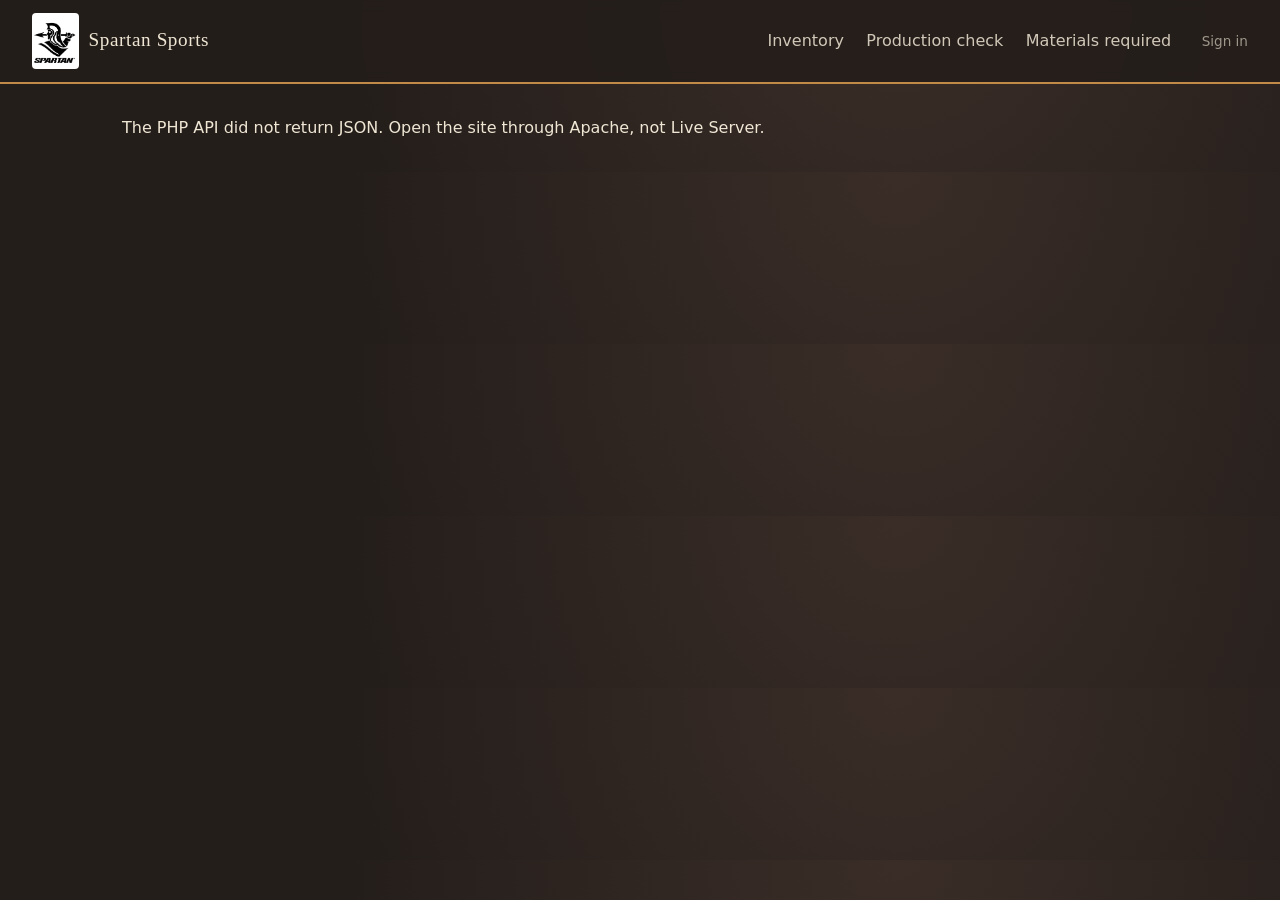
<file: index.html>
<!DOCTYPE html>
<html lang="en">

<head>
  <meta charset="UTF-8">
  <meta name="viewport" content="width=device-width, initial-scale=1">
  <title>Spartan Sports | Raw Material Inventory</title>
  <link rel="stylesheet" href="style.css">
</head>

<body>
  <header class="nav">
    <a class="logo" href="#top" aria-label="Spartan Sports home"><img class="brand-mark" src="spartan-logo.png"
        alt=""><span>Spartan Sports</span></a>
    <nav>
      <a href="#inventory">Inventory</a>
      <a href="#planner">Production check</a>
      <a href="#orders">Materials required</a>
      <a href="admin-dashboard.html" id="navAdmin" style="display:none;color:var(--bronze)">Admin panel</a>
      <a href="login.html" id="navAuth" style="opacity:.6;font-size:.85rem;margin-left:.5rem"
        title="Sign in">Sign in</a>
      <a href="#" id="navSignout" style="display:none">Sign out</a>
    </nav>
  </header>

  <p id="authStatus" role="status" style="max-width:1100px;margin:2rem auto;padding:0 2rem">Checking sign-in and loading inventory…</p>
  <main id="siteMain" hidden>
    <section class="hero" id="top">
      <div class="hero-text">
        <h1>Know what is in the warehouse before you start the line.</h1>
        <p>Check raw material stock, see what each product needs, and get the list of what to order.</p>
        <div class="cta"><a class="btn" href="#inventory">Check inventory</a><a class="btn alt" href="#planner">Plan
            production</a></div>
        <div class="kpis">
          <div><b id="kTotal">0</b> materials</div>
          <div><b id="kShort">0</b> short</div>
          <div><b id="kValue">0</b> stock value (₹)</div>
        </div>
      </div>
      <div class="stage" id="stage" aria-label="3D crates. Drag to rotate, click a crate to filter the inventory.">
        <div class="floor"></div>
        <div class="cubes" id="cubes"></div>
        <p class="drag-hint">Drag to rotate. Click a crate to filter the inventory.</p>
      </div>
    </section>

    <section id="inventory" class="block">
      <h2>Raw material inventory</h2>
      <div class="toolbar">
        <input id="q" type="search" placeholder="Search materials" aria-label="Search materials">
        <select id="cat" aria-label="Category">
          <option value="">All categories</option>
        </select>
        <div class="chips" id="chips">
          <button class="chip on" data-s="">All</button>
          <button class="chip" data-s="short">Short</button>
          <button class="chip" data-s="tight">Tight</button>
          <button class="chip" data-s="ok">Enough</button>
        </div>
      </div>
      <div class="grid" id="grid"></div>
      <p class="empty" id="empty" hidden>No materials match. Clear the search or pick another category.</p>
    </section>

    <section id="planner" class="block">
      <h2>Production check</h2>
      <p class="sub">Pick a product and a quantity to see the raw materials it needs against current stock.</p>
      <div class="planner">
        <div class="controls">
          <label for="prod">Product</label><select id="prod"></select>
          <label for="qty">Quantity to make</label><input id="qty" type="number" min="1" value="50">
          <p class="verdict" id="verdict"></p>
        </div>
        <div class="table-scroll">
          <table>
            <thead>
              <tr>
                <th>Material</th>
                <th>Required</th>
                <th>In stock</th>
                <th>Result</th>
              </tr>
            </thead>
            <tbody id="planBody"></tbody>
          </table>
        </div>
      </div>
    </section>

    <section id="orders" class="block">
      <h2>Materials required</h2>
      <p class="sub">Materials where stock is below what open orders need.</p>
      <div class="table-scroll">
        <table>
          <thead>
            <tr>
              <th>Material</th>
              <th>Order at least</th>
              <th>Estimated cost</th>
            </tr>
          </thead>
          <tbody id="ordBody"></tbody>
        </table>
      </div>
      <p class="empty" id="ordEmpty" hidden>Nothing to order. Stock covers every open order.</p>
      <div class="ord-foot"><strong id="ordTotal"></strong>
        <div class="actions">
          <button class="btn alt" id="excelBtn" type="button">Download Excel workbook (.xlsx)</button>
          <button class="btn" id="copyBtn" type="button">Copy order list</button>
        </div>
      </div>
    </section>
  </main>
  <div class="toast" id="toast" role="status"></div>
  <script src="xlsx.full.min.js"></script>
  <script src="auth.js"></script>
  <script src="script.js"></script>
</body>

</html>
</file>
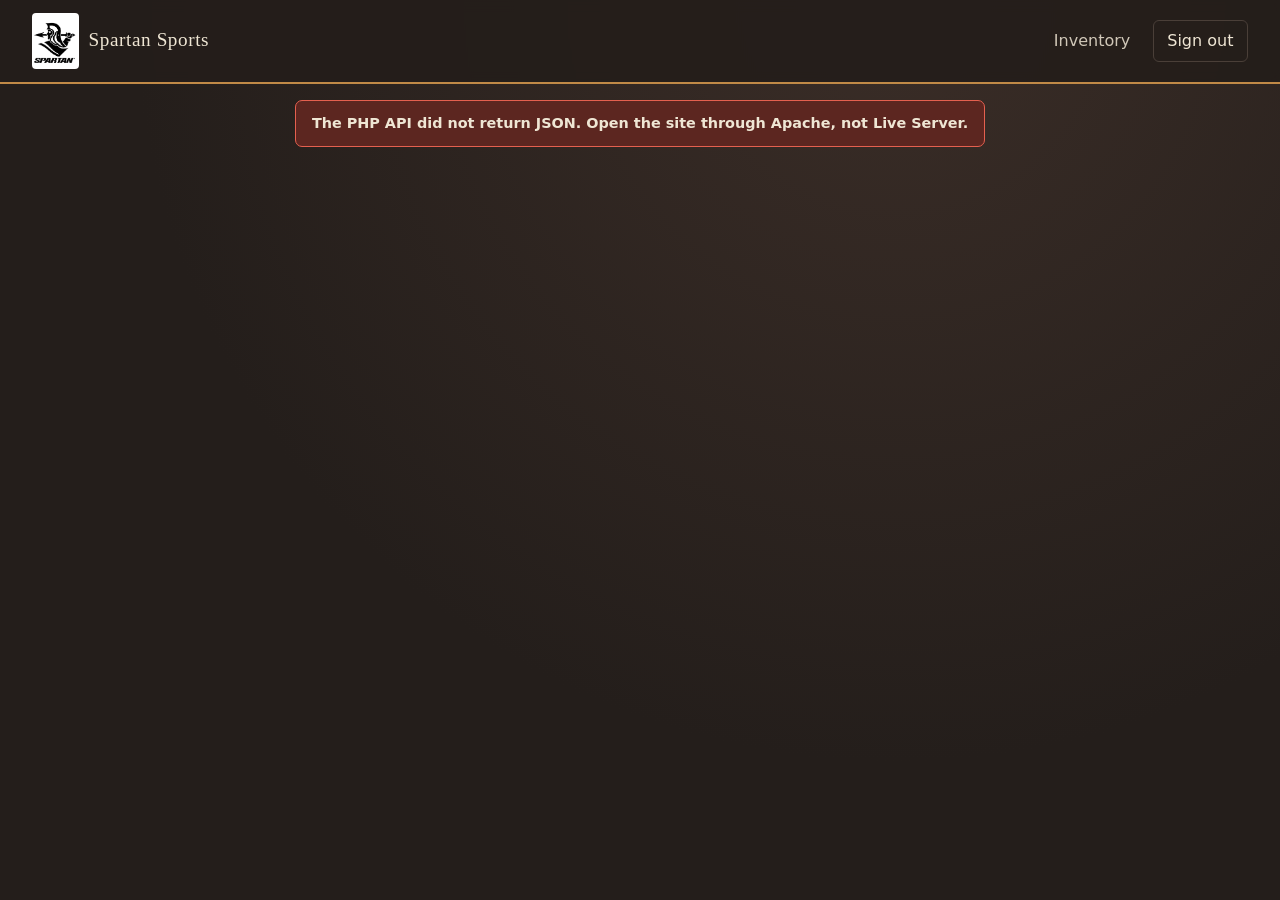
<file: admin-dashboard.html>
<!DOCTYPE html>
<html lang="en">
<head>
  <meta charset="UTF-8">
  <meta name="viewport" content="width=device-width, initial-scale=1">
  <title>Admin dashboard | Spartan Sports</title>
  <link rel="stylesheet" href="style.css">
  <link rel="stylesheet" href="auth.css">
  <style>
    .dash-page{max-width:1100px;margin:0 auto;padding:2rem}
    .dash-header,.section-heading{display:flex;justify-content:space-between;align-items:center;gap:1rem;flex-wrap:wrap}
    .dash-header{margin-bottom:1.5rem}.dash-header h1{margin:0;color:var(--bronze);font-size:1.8rem}
    .section-card,.stat-card{background:linear-gradient(145deg,#3a302a,#2a221e);border:1px solid var(--line);border-radius:10px;padding:1.2rem;margin-bottom:1.2rem}
    .section-card h2{margin:0;color:var(--bronze);font-size:1.2rem}
    .stats-row{display:grid;grid-template-columns:repeat(auto-fit,minmax(170px,1fr));gap:1rem}
    .stat-card{border-top:3px solid var(--bronze);margin:0}.stat-card span{display:block;opacity:.75;font-size:.85rem}.stat-card strong{display:block;color:var(--bronze);font:700 1.8rem var(--serif)}
    .user-badge{display:flex;align-items:center;gap:.6rem}.role-pill{padding:.15rem .6rem;border-radius:12px;background:var(--crimson);font-size:.78rem}
    .signout-btn,.btn-sm{padding:.5rem .85rem;border:1px solid var(--line);border-radius:6px;background:transparent;color:var(--bone);cursor:pointer}
    .signout-btn:hover{background:var(--crimson)}.btn-sm{color:var(--bad)}.btn-sm:hover{background:var(--bad);color:var(--bone)}
    .section-heading{margin-bottom:1rem}.admin-form{display:grid;grid-template-columns:repeat(auto-fit,minmax(170px,1fr));gap:.8rem;align-items:end;margin:1rem 0}
    .admin-form label{display:block;font-size:.82rem;margin-bottom:.3rem}.admin-form input,.admin-form select{width:100%}
    .user-table{width:100%;border-collapse:collapse;font-size:.88rem}.user-table th,.user-table td{padding:.65rem .75rem;text-align:left;border-bottom:1px solid var(--line)}
    .user-table th{background:#3a302a}.badge{display:inline-block;padding:.15rem .5rem;border-radius:10px;background:var(--bronze);color:var(--iron);font-size:.75rem}
    .badge.admin{background:var(--crimson);color:var(--bone)}
    .dashboard-status{max-width:1100px;margin:1rem auto 0;padding:0 2rem}
    .form-help{font-size:.85rem;opacity:.75}
    @media(max-width:600px){.dash-page{padding:1rem}.dashboard-status{padding:0 1rem}}
  </style>
</head>
<body>
  <header class="nav">
    <a class="logo" href="index.html" aria-label="Spartan Sports home">
      <img class="brand-mark" src="spartan-logo.png" alt="">
      <span>Spartan Sports</span>
    </a>
    <nav>
      <a href="index.html">Inventory</a>
      <button class="signout-btn" id="signoutBtn" type="button">Sign out</button>
    </nav>
  </header>

  <div class="dashboard-status"><div class="alert" id="dashboardAlert" role="alert" aria-live="polite"></div></div>
  <main class="dash-page" id="dashMain" hidden>
    <div class="dash-header">
      <h1>Administrator dashboard</h1>
      <div class="user-badge"><span id="adminName"></span><span class="role-pill">Admin</span></div>
    </div>

    <section class="stats-row" aria-label="Account statistics">
      <div class="stat-card"><span>Accounts</span><strong id="statUsers">0</strong></div>
      <div class="stat-card"><span>Administrators</span><strong id="statAdmins">0</strong></div>
      <div class="stat-card"><span>Staff</span><strong id="statStaff">0</strong></div>
      <div class="stat-card"><span>Created today</span><strong id="statToday">0</strong></div>
    </section>

    <section class="section-card">
      <div class="section-heading">
        <div>
          <h2>Manage accounts (<span id="userCountBadge">0</span>)</h2>
          <p class="form-help">New accounts are stored in MySQL. Staff can view inventory; admins can import and manage accounts.</p>
        </div>
        <input type="search" id="userSearchInput" placeholder="Search accounts" aria-label="Search accounts">
      </div>
      <form class="admin-form" id="adminAddUserForm">
        <div><label for="newUserName">Name</label><input id="newUserName" maxlength="120" required></div>
        <div><label for="newUserEmail">Email</label><input id="newUserEmail" type="email" maxlength="190" required></div>
        <div><label for="newUserPass">Temporary password (10+ characters)</label><input id="newUserPass" type="password" minlength="10" required></div>
        <div><label for="newUserRole">Role</label><select id="newUserRole"><option value="staff">Staff</option><option value="admin">Admin</option></select></div>
        <div><label for="newUserDept">Department</label><input id="newUserDept" value="Warehouse" maxlength="80"></div>
        <button class="btn" type="submit">Create account</button>
      </form>
      <div class="table-scroll">
        <table class="user-table">
          <thead><tr><th>Name</th><th>Email</th><th>Department</th><th>Role</th><th>Created</th><th>Action</th></tr></thead>
          <tbody id="userTableBody"></tbody>
        </table>
      </div>
      <p id="noUsersMsg" class="form-help" hidden>No accounts match your search.</p>
    </section>

    <section class="section-card">
      <h2>Import previous inventory from Excel</h2>
      <p class="form-help">Upload .xlsx, .xls, or .csv. Existing materials are matched by name and updated; new names are added. Required columns: Material/Name and Stock. Category, Needed, Unit, and Price are optional.</p>
      <div class="file-drop" id="dropZoneAdmin">
        <div class="drop-icon" aria-hidden="true">📊</div>
        <div class="drop-text">Drop an Excel file here or click to browse</div>
        <input type="file" id="importFileAdmin" accept=".xlsx,.xls,.csv" aria-label="Choose inventory spreadsheet">
      </div>
      <div class="import-preview" id="importPreviewAdmin" hidden></div>
      <div class="import-actions" id="importActionsAdmin" hidden>
        <button class="btn-full" id="applyImportBtn" type="button">Merge into shared inventory</button>
        <button class="btn-full alt" id="clearImportAdminBtn" type="button">Clear file</button>
      </div>
    </section>
  </main>

  <main class="dash-page demo-admin-page" id="staticAdminDemo" hidden>
    <div class="dash-header">
      <div>
        <h1>Administrator preview</h1>
        <p class="form-help">Presentation mode — this is not a real, protected admin account.</p>
      </div>
      <span class="role-pill">DEMO</span>
    </div>

    <div class="stats-row" aria-label="Demo status">
      <div class="stat-card"><span>Access</span><strong>Demo</strong></div>
      <div class="stat-card"><span>Database</span><strong>Offline</strong></div>
      <div class="stat-card"><span>Data storage</span><strong>Browser only</strong></div>
    </div>

    <section class="section-card">
      <h2>Import previous inventory</h2>
      <p class="form-help">Choose an .xlsx, .xls, or .csv file. Matching names update and new names are added to this browser's preview only. Nothing is uploaded or shared.</p>
      <div class="file-drop" id="demoDropZoneAdmin">
        <div class="drop-icon" aria-hidden="true">📊</div>
        <div class="drop-text">Drop a spreadsheet here or click to browse</div>
        <input type="file" id="demoImportFileAdmin" accept=".xlsx,.xls,.csv" aria-label="Choose previous inventory spreadsheet">
      </div>
      <div class="import-preview" id="demoImportPreviewAdmin" hidden></div>
      <div class="import-actions" id="demoImportActionsAdmin" hidden>
        <button class="btn-full" id="demoApplyImportBtn" type="button">Load into browser preview</button>
        <button class="btn-full alt" id="demoClearImportAdminBtn" type="button">Clear file</button>
      </div>
    </section>

    <a class="btn" href="index.html">Open inventory preview</a>
  </main>

  <div class="toast" id="toast" role="status"></div>
  <script src="xlsx.full.min.js"></script>
  <script src="auth.js"></script>
</body>
</html>
</file>
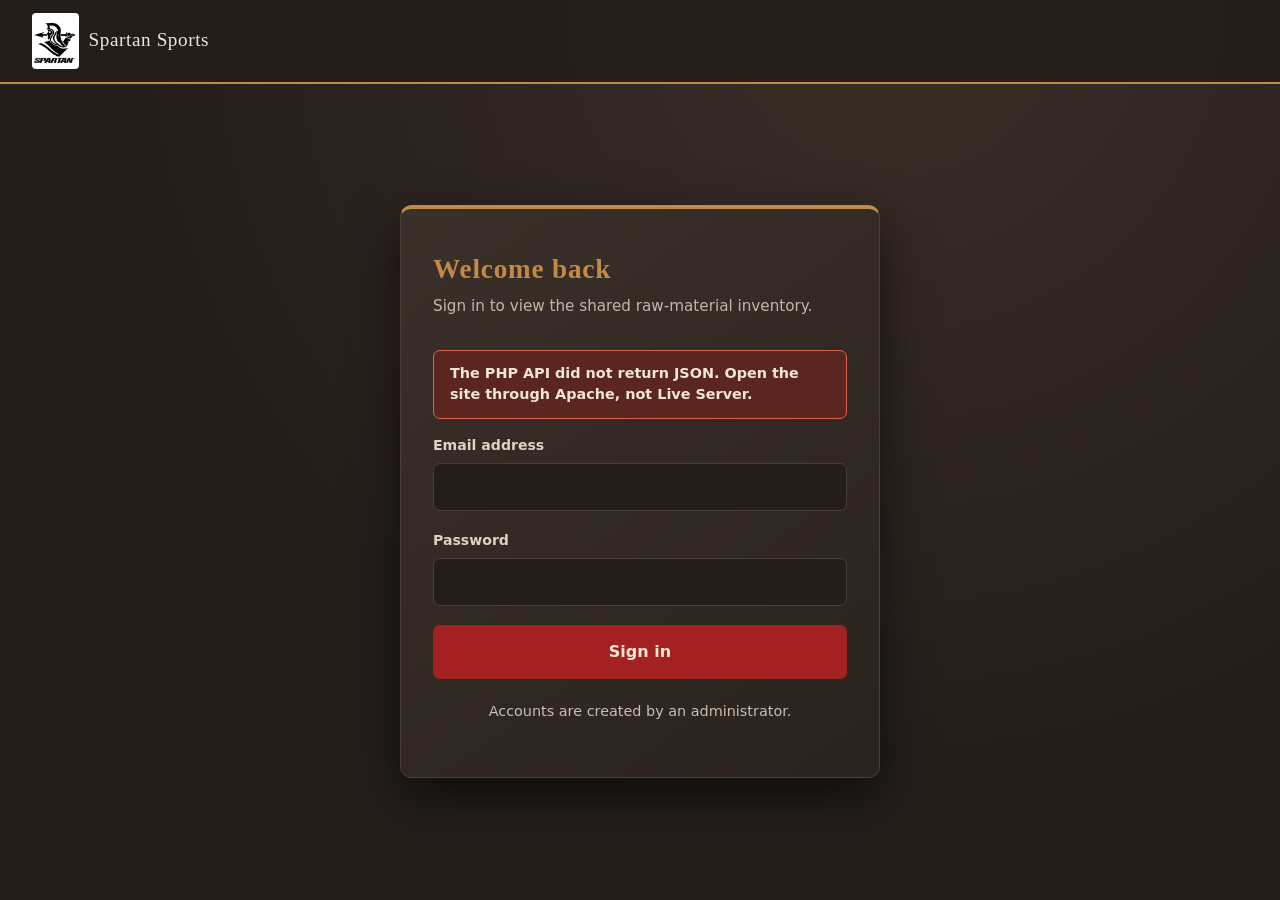
<file: login.html>
<!DOCTYPE html>
<html lang="en">
<head>
  <meta charset="UTF-8">
  <meta name="viewport" content="width=device-width, initial-scale=1">
  <title>Sign in | Spartan Sports</title>
  <link rel="stylesheet" href="style.css">
  <link rel="stylesheet" href="auth.css">
</head>
<body>
  <header class="nav">
    <a class="logo" href="index.html" aria-label="Spartan Sports home">
      <img class="brand-mark" src="spartan-logo.png" alt="">
      <span>Spartan Sports</span>
    </a>
  </header>

  <main class="auth-page">
    <section class="auth-card" id="loginPanel" hidden>
      <h1>Welcome back</h1>
      <p class="sub">Sign in to view the shared raw-material inventory.</p>
      <div class="alert" id="loginAlert" role="alert" aria-live="polite"></div>
      <form id="loginForm">
        <div class="form-group">
          <label for="loginEmail">Email address</label>
          <input type="email" id="loginEmail" autocomplete="username" required>
        </div>
        <div class="form-group">
          <label for="loginPass">Password</label>
          <input type="password" id="loginPass" autocomplete="current-password" required>
        </div>
        <button type="submit" class="btn-full">Sign in</button>
      </form>
      <p class="switch-link">Accounts are created by an administrator.</p>
    </section>

    <section class="auth-card" id="setupPanel" hidden>
      <h1>Set up administrator</h1>
      <p class="sub">Create the first administrator account. This form is disabled after setup.</p>
      <p class="form-help">Before continuing, set a private <code>setup_key</code> in <code>files (2)/config.php</code>, then enter it below.</p>
      <div class="alert" id="setupAlert" role="alert" aria-live="polite"></div>
      <form id="setupForm">
        <div class="form-group">
          <label for="setupName">Name</label>
          <input type="text" id="setupName" autocomplete="name" maxlength="120" required>
        </div>
        <div class="form-group">
          <label for="setupEmail">Email address</label>
          <input type="email" id="setupEmail" autocomplete="email" maxlength="190" required>
        </div>
        <div class="form-group">
          <label for="setupPassword">Password (at least 10 characters)</label>
          <input type="password" id="setupPassword" autocomplete="new-password" minlength="10" required>
        </div>
        <div class="form-group">
          <label for="setupKey">One-time setup key</label>
          <input type="password" id="setupKey" autocomplete="off" required>
        </div>
        <button type="submit" class="btn-full">Create administrator</button>
      </form>
    </section>

    <section class="auth-card demo-login-card" id="demoLoginPanel" hidden>
      <h1>Welcome back</h1>
      <p class="sub">Sign in to access the inventory system.</p>
      <p class="demo-notice">Presentation demo only. No account is checked and no password is saved.</p>
      <div class="role-tabs" role="group" aria-label="Choose demo role">
        <button type="button" class="active" data-demo-role="user" aria-pressed="true">♟ User</button>
        <button type="button" data-demo-role="admin" aria-pressed="false">🛡 Admin</button>
      </div>
      <form id="demoLoginForm">
        <input id="demoRole" type="hidden" value="user">
        <div class="form-group">
          <label for="demoEmail">Email address</label>
          <input type="email" id="demoEmail" autocomplete="off" placeholder="you@example.com" required>
        </div>
        <div class="form-group">
          <label for="demoPassword">Password</label>
          <input type="password" id="demoPassword" autocomplete="off" placeholder="Demo only" required>
        </div>
        <button type="submit" class="btn-full" id="demoLoginButton">Sign in →</button>
      </form>

      <div class="divider">or</div>
      <section class="import-section">
        <h3>📂 Import existing data</h3>
        <p>Load a previous Excel or CSV file into this browser's preview. It is not uploaded or shared.</p>
        <div class="file-drop" id="dropZoneAdmin">
          <div class="drop-icon" aria-hidden="true">📊</div>
          <div class="drop-text">Drop .xlsx / .xls / .csv here, or click to browse</div>
          <input type="file" id="importFileAdmin" accept=".xlsx,.xls,.csv" aria-label="Choose previous inventory spreadsheet">
        </div>
        <div class="import-preview" id="importPreviewAdmin" hidden></div>
        <div class="import-actions" id="importActionsAdmin" hidden>
          <button class="btn-full" id="applyImportBtn" type="button">Load into browser preview</button>
          <button class="btn-full alt" id="clearImportAdminBtn" type="button">Clear file</button>
        </div>
        <div class="alert" id="demoImportAlert" role="status" aria-live="polite"></div>
      </section>
      <p class="switch-link">No account needed for this presentation preview.</p>
    </section>
  </main>

  <div class="toast" id="toast" role="status"></div>
  <script src="xlsx.full.min.js"></script>
  <script src="auth.js"></script>
</body>
</html>
</file>
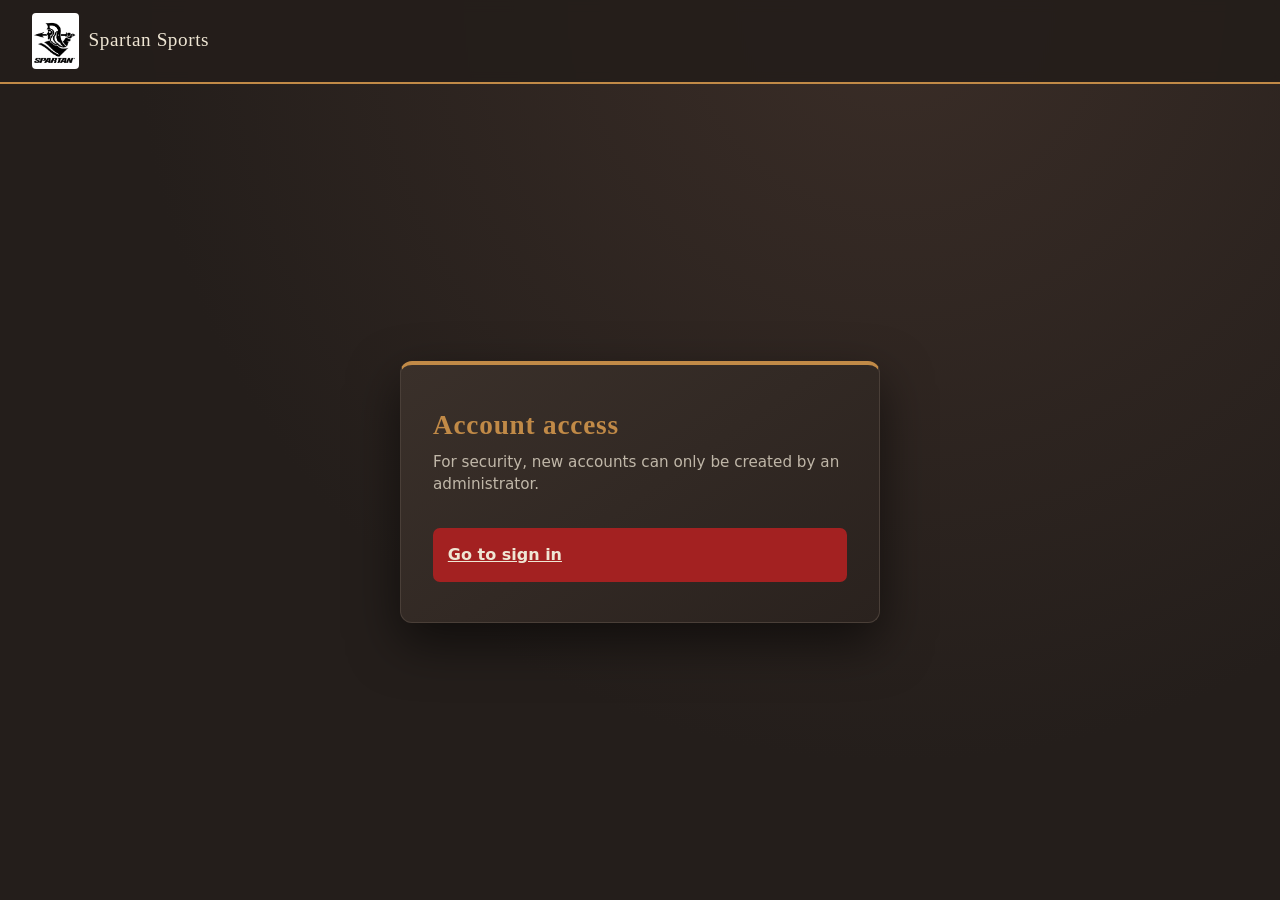
<file: register.html>
<!DOCTYPE html>
<html lang="en">
<head>
  <meta charset="UTF-8">
  <meta name="viewport" content="width=device-width, initial-scale=1">
  <title>Account access | Spartan Sports</title>
  <link rel="stylesheet" href="style.css">
  <link rel="stylesheet" href="auth.css">
</head>
<body>
  <header class="nav">
    <a class="logo" href="index.html" aria-label="Spartan Sports home">
      <img class="brand-mark" src="spartan-logo.png" alt="">
      <span>Spartan Sports</span>
    </a>
  </header>
  <main class="auth-page">
    <section class="auth-card">
      <h1>Account access</h1>
      <p class="sub">For security, new accounts can only be created by an administrator.</p>
      <a class="btn-full" href="login.html">Go to sign in</a>
    </section>
  </main>
</body>
</html>
</file>
<file: style.css>
:root {
    --bronze: #c18a47;
    --crimson: #a32121;
    --bone: #efe6d4;
    --iron: #241e1b;
    --iron2: #322a26;
    --line: #4a3f38;
    --ok: #5fae6b;
    --warn: #e0a33a;
    --bad: #e5604f;
    --serif: Georgia, "Trajan Pro", "Times New Roman", serif;
    --sans: "Segoe UI", system-ui, -apple-system, Roboto, sans-serif
}

* {
    box-sizing: border-box
}

html {
    scroll-behavior: smooth
}

body {
    margin: 0;
    font-family: var(--sans);
    background: radial-gradient(circle at 70% 0, #3a2d27, var(--iron) 60%);
    color: var(--bone);
    line-height: 1.5
}

h1,
h2,
.logo {
    font-family: var(--serif);
    letter-spacing: .03em
}

a {
    color: inherit
}

button,
input,
select {
    font: inherit
}

input,
select {
    padding: .65rem .8rem;
    border: 1px solid var(--line);
    border-radius: 6px;
    background: var(--iron2);
    color: var(--bone)
}

:focus-visible {
    outline: 3px solid var(--bronze);
    outline-offset: 2px
}

.nav {
    position: sticky;
    top: 0;
    z-index: 10;
    display: flex;
    justify-content: space-between;
    align-items: center;
    flex-wrap: wrap;
    gap: .5rem;
    padding: .8rem 2rem;
    background: rgba(36, 30, 27, .92);
    backdrop-filter: blur(6px);
    border-bottom: 2px solid var(--bronze)
}

.logo {
    display: flex;
    align-items: center;
    gap: .6rem;
    text-decoration: none;
    font-size: 1.2rem
}

.brand-mark {
    display: block;
    width: auto;
    height: 56px;
    padding: 2px;
    background: #fff;
    border-radius: 4px;
    object-fit: contain
}

.nav nav {
    display: flex;
    gap: 1.4rem;
    align-items: center;
    flex-wrap: wrap
}

.nav nav a {
    text-decoration: none;
    opacity: .85
}

.nav nav a:hover {
    opacity: 1;
    color: var(--bronze)
}

.hero {
    display: grid;
    grid-template-columns: 1fr 1.1fr;
    gap: 2rem;
    align-items: center;
    max-width: 1200px;
    margin: 0 auto;
    padding: 3rem 2rem 2rem
}

.hero h1 {
    font-size: clamp(1.8rem, 4vw, 2.9rem);
    line-height: 1.15;
    margin: 0 0 1rem
}

.hero p {
    max-width: 46ch;
    font-size: 1.1rem;
    opacity: .9
}

.cta {
    display: flex;
    gap: .8rem;
    flex-wrap: wrap;
    margin: 1.5rem 0
}

.btn {
    display: inline-block;
    background: var(--crimson);
    color: var(--bone);
    border: 2px solid var(--crimson);
    padding: .75rem 1.3rem;
    border-radius: 6px;
    text-decoration: none;
    font-weight: 600;
    cursor: pointer;
    transition: transform .15s, background .2s
}

.btn:hover {
    background: #7d1515;
    transform: translateY(-2px)
}

.btn.alt {
    background: transparent;
    border-color: var(--bronze);
    color: var(--bronze)
}

.btn.alt:hover {
    background: var(--bronze);
    color: var(--iron)
}

.kpis {
    display: flex;
    gap: 2rem;
    flex-wrap: wrap
}

.kpis b {
    display: block;
    font: 700 1.8rem var(--serif);
    color: var(--bronze)
}

/* 3D stage */
.stage {
    position: relative;
    height: 380px;
    perspective: 900px;
    cursor: grab;
    touch-action: pan-y;
    user-select: none
}

.stage:active {
    cursor: grabbing
}

.floor {
    position: absolute;
    left: 5%;
    right: 5%;
    bottom: 25px;
    height: 220px;
    transform: rotateX(72deg);
    background: linear-gradient(var(--line) 1px, transparent 1px) 0 0/40px 40px, linear-gradient(90deg, var(--line) 1px, transparent 1px) 0 0/40px 40px;
    mask-image: radial-gradient(closest-side, #000 40%, transparent);
    -webkit-mask-image: radial-gradient(closest-side, #000 40%, transparent)
}

.cubes {
    position: absolute;
    inset: 0;
    display: flex;
    justify-content: center;
    align-items: center;
    align-content: center;
    flex-wrap: wrap;
    gap: 30px 60px;
    padding-bottom: 30px
}

.cube {
    position: relative;
    width: 110px;
    height: 110px;
    transform-style: preserve-3d
}

.face {
    position: absolute;
    inset: 0;
    display: grid;
    place-items: center;
    text-align: center;
    font: 700 .85rem var(--serif);
    padding: .4rem;
    border: 2px solid var(--bronze);
    backface-visibility: hidden
}

.face small {
    display: block;
    font: 400 .75rem var(--sans);
    opacity: .9
}

.f0 {
    transform: translateZ(55px)
}

.f1 {
    transform: rotateY(90deg) translateZ(55px)
}

.f2 {
    transform: rotateY(180deg) translateZ(55px)
}

.f3 {
    transform: rotateY(-90deg) translateZ(55px)
}

.f4 {
    transform: rotateX(90deg) translateZ(55px);
    background: #3b3029
}

.f5 {
    transform: rotateX(-90deg) translateZ(55px);
    background: #1a1513
}

.cube.good .face {
    background: #2f5a3a
}

.cube.bad .face {
    background: #8a2a22
}

.cube .f4 {
    background: #4b3d34
}

.cube .f5 {
    background: #1a1513
}

.cube[data-cat="Wood"] .face {
    background: #b58a54;
    color: var(--iron)
}

.cube[data-cat="Leather"] .face {
    background: #b87349;
    color: var(--iron)
}

.cube[data-cat="Fabric"] .face {
    background: #527d86;
    color: var(--bone)
}

.cube:hover .face {
    border-color: #fff
}

.drag-hint {
    position: absolute;
    bottom: 0;
    width: 100%;
    text-align: center;
    font-size: .85rem;
    opacity: .7;
    margin: 0
}

.block {
    max-width: 1200px;
    margin: 0 auto;
    padding: 3rem 2rem 1rem;
    scroll-margin-top: 60px
}

.block h2 {
    font-size: 1.7rem;
    margin: 0 0 .4rem
}

.sub {
    opacity: .8;
    margin: 0 0 1.2rem
}

.toolbar {
    display: flex;
    gap: .8rem;
    flex-wrap: wrap;
    margin: 1rem 0 1.5rem;
    align-items: center
}

.toolbar input {
    min-width: 240px
}

.chips {
    display: flex;
    gap: .4rem
}

.chip {
    background: transparent;
    border: 1px solid var(--line);
    color: var(--bone);
    padding: .5rem .9rem;
    border-radius: 20px;
    cursor: pointer
}

.chip.on {
    background: var(--bronze);
    color: var(--iron);
    border-color: var(--bronze);
    font-weight: 600
}

.grid {
    display: grid;
    grid-template-columns: repeat(auto-fill, minmax(240px, 1fr));
    gap: 1.4rem;
    perspective: 1000px
}

.card {
    background: linear-gradient(145deg, #3a302a, #2a221e);
    border: 1px solid var(--line);
    border-top: 4px solid var(--ok);
    border-radius: 10px;
    padding: 1.2rem;
    transform-style: preserve-3d;
    transition: transform .15s ease-out, box-shadow .2s;
    box-shadow: 0 8px 20px rgba(0, 0, 0, .35)
}

.card.tight {
    border-top-color: var(--warn)
}

.card.short {
    border-top-color: var(--bad)
}

.card:hover {
    box-shadow: 0 18px 35px rgba(0, 0, 0, .55)
}

.card h3 {
    margin: 0;
    font-size: 1.05rem;
    transform: translateZ(25px)
}

.cat {
    margin: .1rem 0 .8rem;
    opacity: .7;
    font-size: .85rem;
    transform: translateZ(15px)
}

.big {
    font: 700 2rem var(--serif);
    transform: translateZ(35px)
}

.big small {
    font: 400 .9rem var(--sans);
    opacity: .7
}

.bar {
    height: 8px;
    background: #1a1513;
    border-radius: 4px;
    margin: .7rem 0;
    overflow: hidden
}

.bar i {
    display: block;
    height: 100%;
    background: var(--ok);
    border-radius: 4px;
    transition: width .6s
}

.card.tight .bar i {
    background: var(--warn)
}

.card.short .bar i {
    background: var(--bad)
}

.meta {
    font-size: .85rem;
    opacity: .8;
    margin: 0 0 .8rem
}

.pill {
    display: inline-block;
    padding: .2rem .7rem;
    border-radius: 12px;
    font-size: .8rem;
    font-weight: 700;
    color: var(--iron);
    background: var(--ok);
    transform: translateZ(20px)
}

.pill.tight {
    background: var(--warn)
}

.pill.short {
    background: var(--bad)
}

.planner {
    display: grid;
    grid-template-columns: 300px 1fr;
    gap: 1.5rem;
    align-items: start
}

.controls {
    background: var(--iron2);
    border: 1px solid var(--line);
    border-radius: 10px;
    padding: 1.2rem
}

.controls label {
    display: block;
    margin: .8rem 0 .3rem;
    font-weight: 600;
    font-size: .9rem
}

.controls label:first-child {
    margin-top: 0
}

.controls input,
.controls select {
    width: 100%
}

.verdict {
    margin: 1rem 0 0;
    padding: .8rem;
    border-radius: 6px;
    font-weight: 600
}

.verdict.ok {
    background: #27442e
}

.verdict.short {
    background: #5c2620
}

.table-scroll {
    overflow-x: auto
}

table {
    width: 100%;
    border-collapse: collapse;
    min-width: 480px;
    background: var(--iron2);
    border-radius: 10px;
    overflow: hidden
}

th,
td {
    text-align: left;
    padding: .8rem 1rem;
    border-bottom: 1px solid var(--line)
}

th {
    background: #3a302a;
    font-size: .85rem
}

.okc {
    color: var(--ok)
}

.shortc {
    color: var(--bad);
    font-weight: 700
}

.ord-foot {
    display: flex;
    justify-content: space-between;
    align-items: center;
    flex-wrap: wrap;
    gap: 1rem;
    margin: 1.2rem 0 3rem
}

.actions {
    display: flex;
    gap: .7rem;
    flex-wrap: wrap
}

.empty {
    padding: 1.2rem;
    opacity: .8
}

.toast {
    position: fixed;
    bottom: 1.2rem;
    left: 50%;
    transform: translate(-50%, 120px);
    background: var(--bone);
    color: var(--iron);
    padding: .7rem 1.2rem;
    border-radius: 6px;
    font-weight: 600;
    transition: transform .3s
}

.toast.show {
    transform: translate(-50%, 0)
}

@media(max-width:860px) {
    .hero {
        grid-template-columns: 1fr;
        padding: 2rem 1rem
    }

    .stage {
        height: 320px
    }

    .cubes {
        gap: 30px
    }

    .cube {
        width: 80px;
        height: 80px
    }

    .f0 {
        transform: translateZ(40px)
    }

    .f1 {
        transform: rotateY(90deg) translateZ(40px)
    }

    .f2 {
        transform: rotateY(180deg) translateZ(40px)
    }

    .f3 {
        transform: rotateY(-90deg) translateZ(40px)
    }

    .f4 {
        transform: rotateX(90deg) translateZ(40px)
    }

    .f5 {
        transform: rotateX(-90deg) translateZ(40px)
    }

    .face {
        font-size: .7rem
    }

    .planner {
        grid-template-columns: 1fr
    }

    .block {
        padding: 2rem 1rem 1rem
    }

    .nav {
        padding: .8rem 1rem
    }
}

@media(prefers-reduced-motion:reduce) {
    * {
        transition: none !important;
        scroll-behavior: auto !important
    }
}
</file>
<file: auth.css>
/* =====================================================
   Spartan Sports — Auth styles (login / register)
   ===================================================== */
:root {
  --bronze:  #c18a47;
  --crimson: #a32121;
  --bone:    #efe6d4;
  --iron:    #241e1b;
  --iron2:   #322a26;
  --line:    #4a3f38;
  --ok:      #5fae6b;
  --warn:    #e0a33a;
  --bad:     #e5604f;
  --serif:   "Cinzel","Trajan Pro",Georgia,serif;
  --sans:    "Segoe UI",system-ui,-apple-system,Roboto,sans-serif;
}

*  { box-sizing: border-box; }
html { scroll-behavior: smooth; }

body {
  margin: 0;
  font-family: var(--sans);
  background: radial-gradient(circle at 70% 0, #3a2d27, var(--iron) 60%);
  color: var(--bone);
  line-height: 1.5;
  min-height: 100vh;
  display: flex;
  flex-direction: column;
}

h1,h2,.logo { font-family: var(--serif); letter-spacing: .03em; }
a { color: inherit; }
button, input, select { font: inherit; }

/* ---- Nav ---- */
.nav {
  position: sticky; top: 0; z-index: 10;
  display: flex; justify-content: space-between; align-items: center;
  flex-wrap: wrap; gap: .5rem;
  padding: .8rem 2rem;
  background: rgba(36,30,27,.92);
  backdrop-filter: blur(6px);
  border-bottom: 2px solid var(--bronze);
}
.logo { display: flex; align-items: center; gap: .6rem; text-decoration: none; font-size: 1.2rem; }
.brand-mark { display: block; width: auto; height: 56px; padding: 2px; background: #fff; border-radius: 4px; object-fit: contain; }

/* ---- Page wrapper ---- */
.auth-page {
  flex: 1;
  display: flex;
  align-items: center;
  justify-content: center;
  padding: 3rem 1rem;
}

/* ---- Card ---- */
.auth-card {
  width: 100%;
  max-width: 480px;
  background: linear-gradient(145deg, #3a302a, #2a221e);
  border: 1px solid var(--line);
  border-top: 4px solid var(--bronze);
  border-radius: 12px;
  padding: 2.5rem 2rem;
  box-shadow: 0 20px 50px rgba(0,0,0,.55);
}
.auth-card h1,
.auth-card h2 {
  margin: 0 0 .3rem;
  font-size: 1.7rem;
  color: var(--bronze);
}
.auth-card .sub {
  opacity: .75;
  margin: 0 0 2rem;
  font-size: .95rem;
}
.demo-notice {
  margin: 0 0 1.2rem;
  padding: .7rem .85rem;
  border: 1px solid rgba(193,138,71,.45);
  border-radius: 7px;
  background: rgba(193,138,71,.08);
  color: var(--bone);
  font-size: .82rem;
}
.demo-login-card .import-section { margin-top: 1rem; }
.demo-admin-page .stats-row { margin-bottom: 1.2rem; }
.demo-admin-page .stat-card strong { font-size: 1.2rem; }

/* ---- Tabs (User / Admin) ---- */
.role-tabs {
  display: flex;
  gap: 0;
  margin-bottom: 1.8rem;
  border: 1px solid var(--line);
  border-radius: 8px;
  overflow: hidden;
}
.role-tabs button {
  flex: 1;
  padding: .65rem 1rem;
  background: transparent;
  border: none;
  color: var(--bone);
  opacity: .65;
  cursor: pointer;
  font-weight: 600;
  transition: background .2s, opacity .2s;
}
.role-tabs button.active {
  background: var(--bronze);
  color: var(--iron);
  opacity: 1;
}
.role-tabs button:first-child { border-right: 1px solid var(--line); }

/* ---- Form ---- */
.form-group {
  margin-bottom: 1.2rem;
}
.form-group label {
  display: block;
  font-weight: 600;
  font-size: .88rem;
  margin-bottom: .4rem;
  opacity: .9;
}
.form-group input, .form-group select {
  width: 100%;
  padding: .7rem .9rem;
  border: 1px solid var(--line);
  border-radius: 7px;
  background: var(--iron);
  color: var(--bone);
  transition: border-color .2s;
}
.form-help { font-size: .85rem; opacity: .75; line-height: 1.5; }
.form-help code { color: var(--bronze); }
.form-group input:focus, .form-group select:focus {
  outline: 3px solid var(--bronze);
  outline-offset: 2px;
  border-color: var(--bronze);
}

/* Admin-key field hidden by default */
#adminKeyGroup, #adminKeyGroupReg { display: none; }

/* ---- Password wrapper ---- */
.pw-wrap { position: relative; }
.pw-wrap input { padding-right: 2.6rem; }
.pw-toggle {
  position: absolute;
  right: .7rem; top: 50%;
  transform: translateY(-50%);
  background: none; border: none;
  color: var(--bone); opacity: .6;
  cursor: pointer; padding: 0;
  font-size: 1rem;
  line-height: 1;
}
.pw-toggle:hover { opacity: 1; }

/* ---- Buttons ---- */
.btn-full {
  display: block;
  width: 100%;
  padding: .8rem;
  background: var(--crimson);
  color: var(--bone);
  border: 2px solid var(--crimson);
  border-radius: 7px;
  font-weight: 700;
  font-size: 1rem;
  cursor: pointer;
  transition: background .2s, transform .15s;
  margin-top: .5rem;
}
.btn-full:hover { background: #7d1515; transform: translateY(-2px); }
.btn-full.alt {
  background: transparent;
  border-color: var(--bronze);
  color: var(--bronze);
  margin-top: .8rem;
}
.btn-full.alt:hover { background: var(--bronze); color: var(--iron); }

/* ---- Alert / feedback ---- */
.alert {
  display: none;
  padding: .75rem 1rem;
  border-radius: 7px;
  font-size: .9rem;
  margin-bottom: 1rem;
  font-weight: 600;
}
.alert.error  { background: #5c2620; border: 1px solid var(--bad); }
.alert.success { background: #27442e; border: 1px solid var(--ok); }
.alert.show { display: block; }

/* ---- Divider ---- */
.divider {
  display: flex; align-items: center; gap: .8rem;
  margin: 1.4rem 0;
  opacity: .5;
  font-size: .85rem;
}
.divider::before, .divider::after {
  content: "";
  flex: 1;
  height: 1px;
  background: var(--line);
}

/* ---- Switch link ---- */
.switch-link {
  text-align: center;
  margin-top: 1.4rem;
  font-size: .9rem;
  opacity: .8;
}
.switch-link a {
  color: var(--bronze);
  font-weight: 600;
  text-decoration: none;
}
.switch-link a:hover { text-decoration: underline; }

/* ---- Excel import section ---- */
.import-section {
  margin-top: 1.6rem;
  padding-top: 1.4rem;
  border-top: 1px solid var(--line);
}
.import-section h3 {
  margin: 0 0 .4rem;
  font-size: 1rem;
  font-family: var(--serif);
  color: var(--bronze);
}
.import-section p {
  font-size: .85rem;
  opacity: .75;
  margin: 0 0 .9rem;
}
.file-drop {
  border: 2px dashed var(--line);
  border-radius: 8px;
  padding: 1.2rem 1rem;
  text-align: center;
  cursor: pointer;
  transition: border-color .2s, background .2s;
  position: relative;
}
.file-drop:hover, .file-drop.over {
  border-color: var(--bronze);
  background: rgba(193,138,71,.07);
}
.file-drop input[type="file"] {
  position: absolute; inset: 0;
  opacity: 0; cursor: pointer;
  width: 100%; height: 100%;
}
.file-drop .drop-icon { font-size: 2rem; margin-bottom: .4rem; }
.file-drop .drop-text { font-size: .88rem; opacity: .8; }
.import-preview {
  margin-top: 1rem;
  overflow-x: auto;
}
.import-preview table {
  width: 100%;
  border-collapse: collapse;
  font-size: .82rem;
  background: var(--iron2);
  border-radius: 8px;
  overflow: hidden;
}
.import-preview th, .import-preview td {
  padding: .5rem .7rem;
  border-bottom: 1px solid var(--line);
  text-align: left;
  white-space: nowrap;
}
.import-preview th { background: #3a302a; }
.import-preview .row-ok  { color: var(--ok); }
.import-preview .row-err { color: var(--bad); }
.import-actions {
  display: flex; gap: .6rem; flex-wrap: wrap;
  margin-top: .9rem;
}
.import-actions[hidden], .import-preview[hidden] { display: none; }

/* ---- Toast ---- */
.toast {
  position: fixed; bottom: 1.2rem; left: 50%;
  transform: translate(-50%, 120px);
  background: var(--bone); color: var(--iron);
  padding: .7rem 1.4rem;
  border-radius: 7px;
  font-weight: 600;
  transition: transform .3s;
  z-index: 999;
}
.toast.show { transform: translate(-50%, 0); }

/* ---- Responsive ---- */
@media (max-width: 540px) {
  .auth-card { padding: 1.8rem 1.2rem; }
  .nav { padding: .8rem 1rem; }
}
@media (prefers-reduced-motion: reduce) {
  * { transition: none !important; scroll-behavior: auto !important; }
}
</file>
